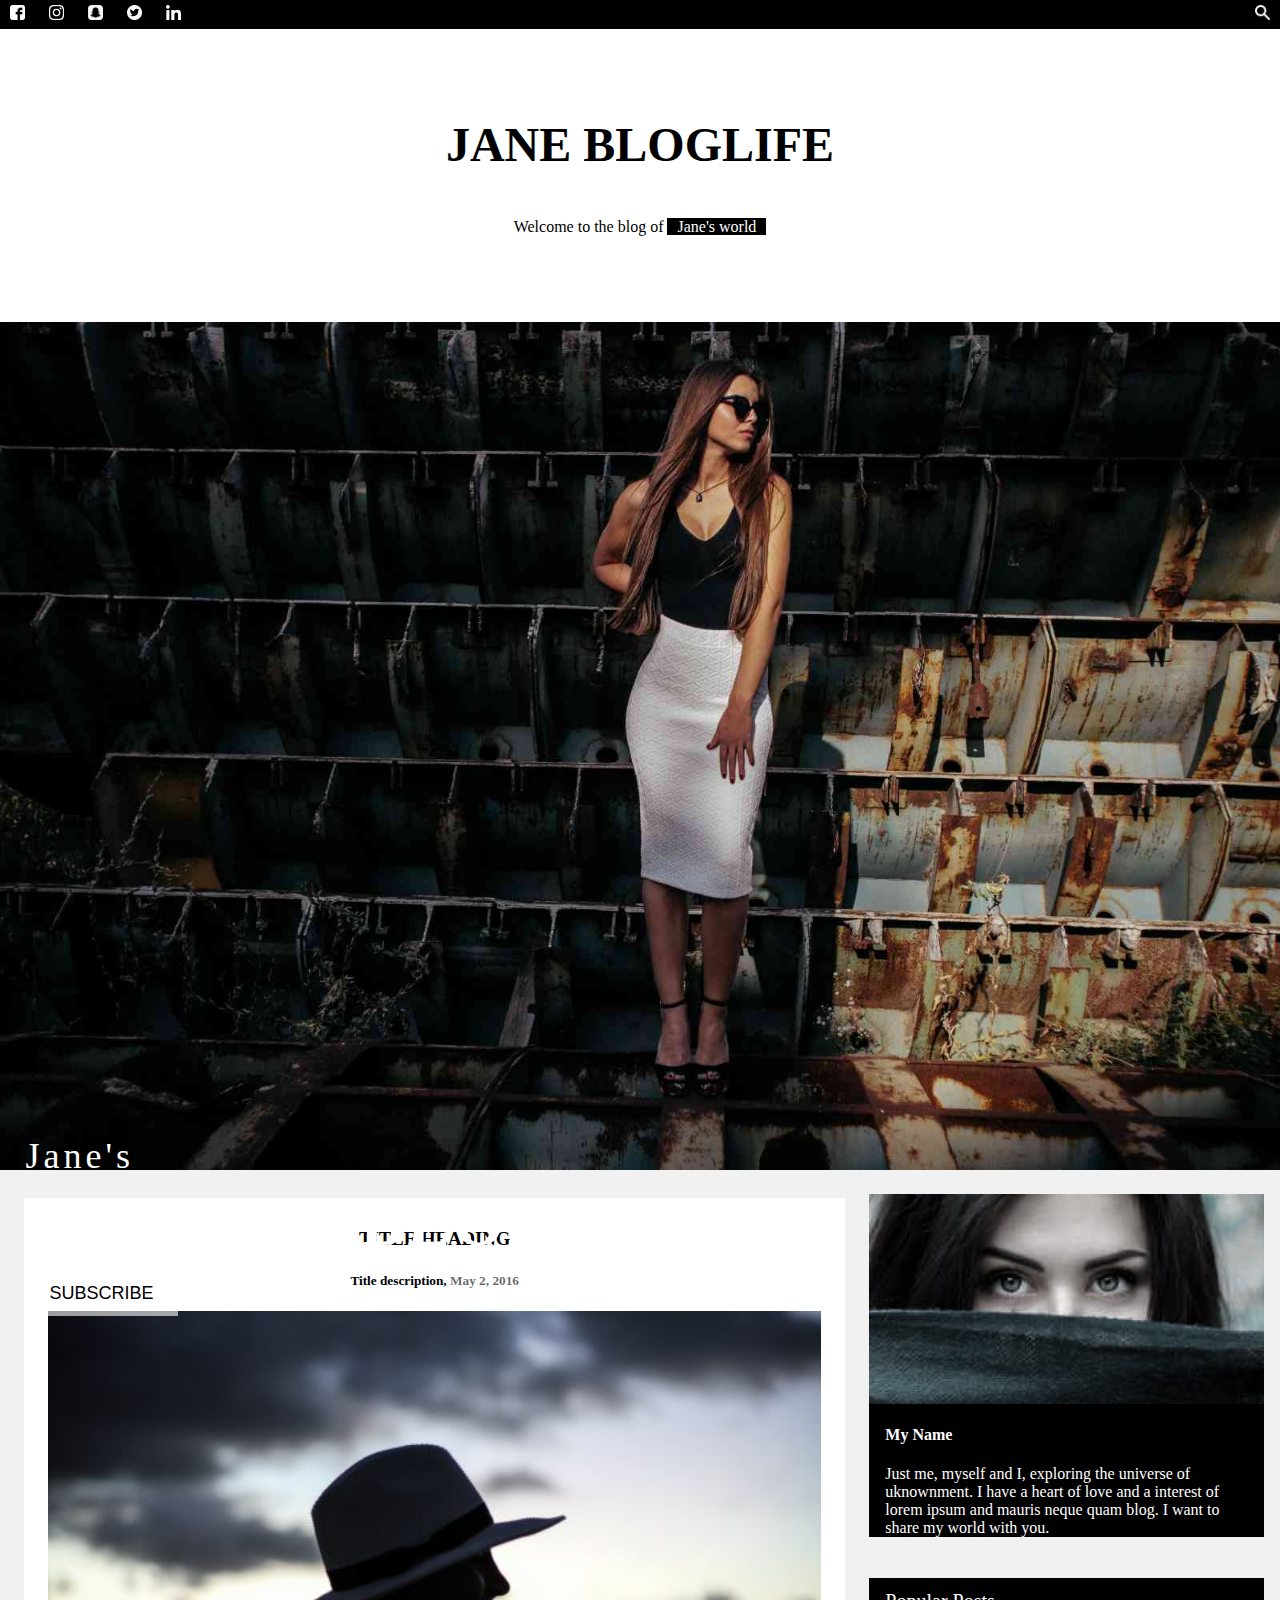
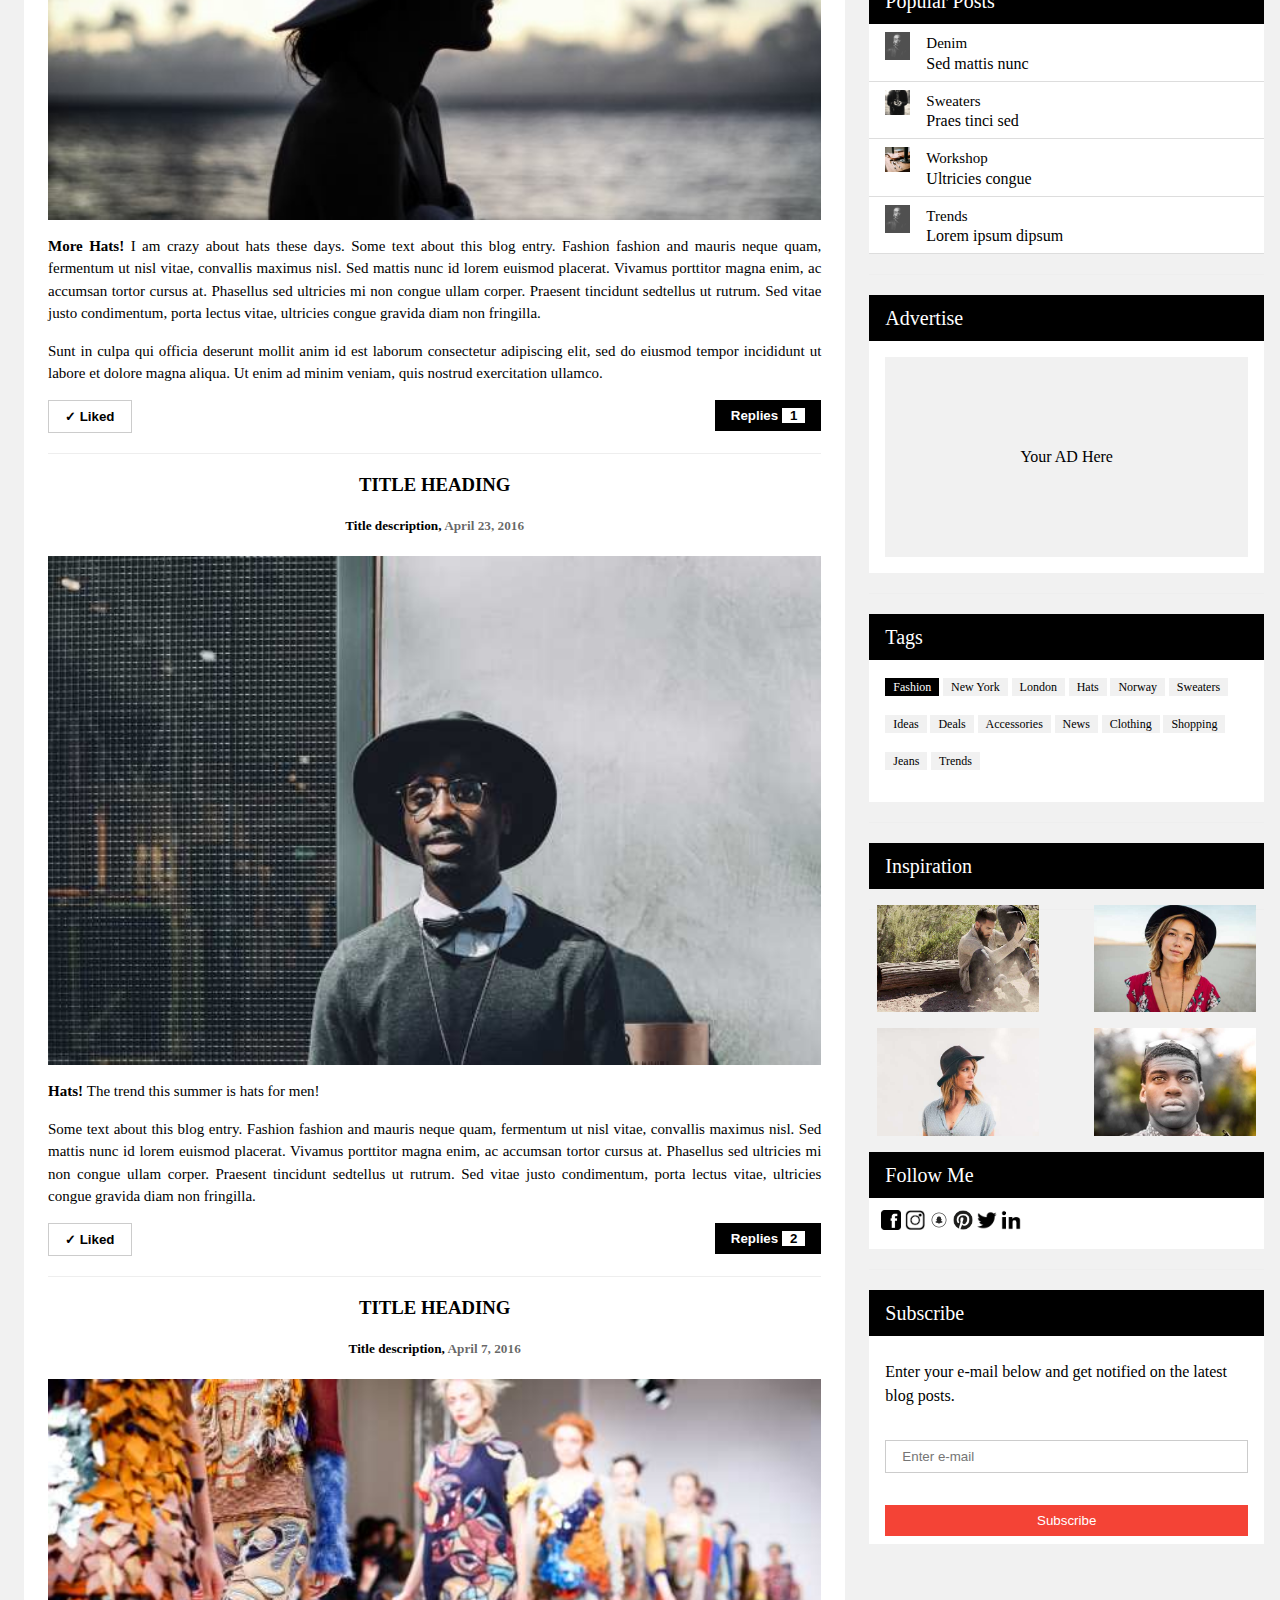
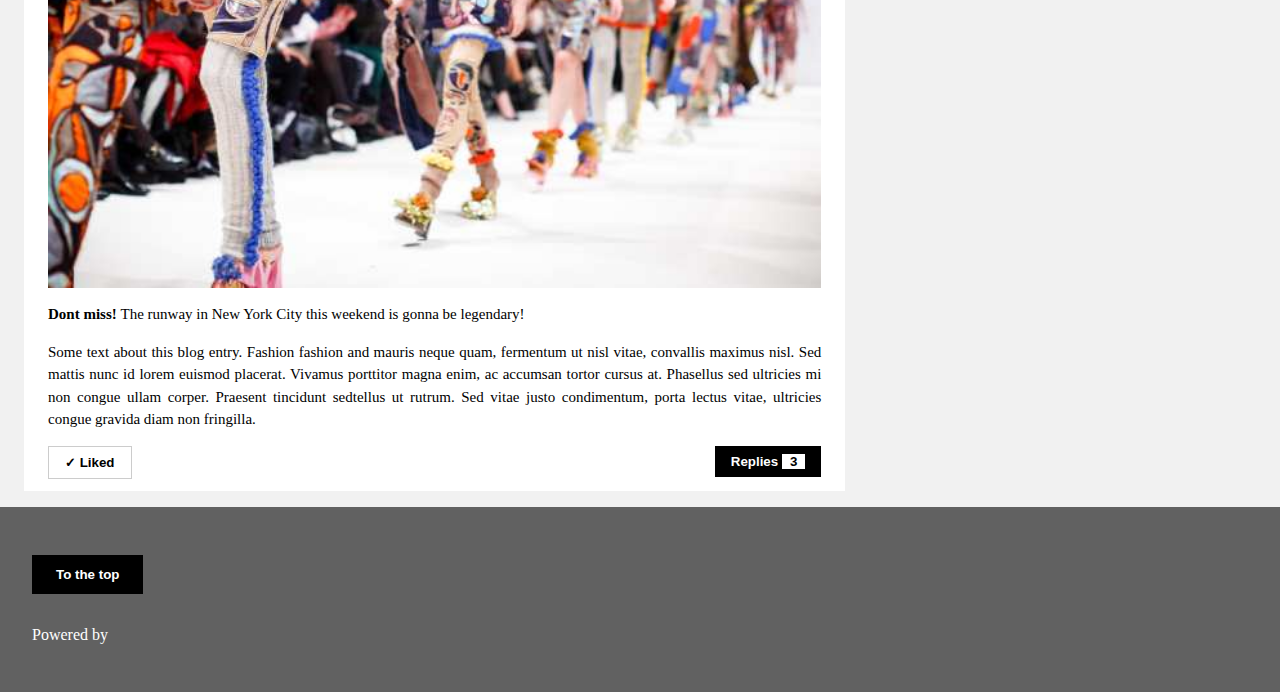
<file: index.html>
<html lang="en">

<head>
    <meta charset="UTF-8">
    <meta http-equiv="X-UA-Compatible" content="IE=edge">
    <meta name="viewport" content="width=device-width, initial-scale=1.0">
    <title>Tempate</title>
    <link rel="stylesheet" href="style.css">
</head>

<body>
    <div class="navbar">
        <ul>
            <li><a href="#"><img class="social" src="image/white-facebook-icon-png-0.jpg" alt=""></a></li>
            <li><a href="#"><img class="social" src="image/insta.png" alt=""></a></li>
            <li><a href="#"><img class="social" src="image/snap.gif" alt=""></a></li>
            <li><a href="#"><img class="social" src="image/white-facebook-icon-png-27.jpg" alt=""></a></li>
            <li><a href="#"><img class="social" src="image/linkdin.png" alt=""></a></li>
            <ul class="magnify">
                <li><a href="#"><img class="social" src="image/Magnifying.png" alt=""></a></li>
            </ul>
        </ul>
    </div>
    <header class="header">
        <h1>JANE BLOGLIFE</h1>
        <h6>Welcome to the blog of <mark> Jane's world </mark></h6>
    </header>
    <header class="home">
        <img class="jane-pic" src="image/jane.jpg" alt="">
        <div class="fationblog">
            <h4>Jane's</h4>
            <h1><b>FASHION BLOG</b></h1>
            <button class="subscribe">SUBSCRIBE</button>

        </div>
    </header>
    <div class="pading">
        <div class="main">
            <div class="title">
                <h3>TITLE HEADING</h3>
                <h5>Title description, <span> May 2, 2016</span></h5>
                <div class="more-hat">
                    <img src="image/girl_hat.jpg" alt="">
                    <p>
                        <strong> More Hats! </strong>I am crazy about hats these days. Some text about this blog entry.
                        Fashion
                        fashion and mauris
                        neque quam, fermentum ut nisl vitae, convallis maximus nisl. Sed mattis nunc id lorem euismod
                        placerat.
                        Vivamus porttitor magna enim, ac accumsan tortor cursus at. Phasellus sed ultricies mi non
                        congue
                        ullam
                        corper. Praesent tincidunt sedtellus ut rutrum. Sed vitae justo condimentum, porta lectus vitae,
                        ultricies congue gravida diam non fringilla.
                    </p>
                    <p>Sunt in culpa qui officia deserunt mollit anim id est laborum consectetur adipiscing elit, sed do
                        eiusmod
                        tempor incididunt ut labore et dolore magna aliqua. Ut enim ad minim veniam, quis nostrud
                        exercitation
                        ullamco.</p>
                    <button class="like">✓ Liked</button>
                    <button class="replies">Replies <span>1</span></button>
                </div>
                <hr>
            </div>

            <div class="title">
                <h3>TITLE HEADING</h3>
                <h5>Title description, <span> April 23, 2016</span></h5>
                <div class="more-hat">
                    <img src="image/man_hat.jpg" alt="">
                    <p>
                        <strong> Hats! </strong>The trend this summer is hats for men!
                    </p>
                    <p>Some text about this blog entry. Fashion fashion and mauris neque quam, fermentum ut nisl vitae,
                        convallis maximus nisl. Sed mattis nunc id lorem euismod placerat. Vivamus porttitor magna enim,
                        ac
                        accumsan tortor cursus at. Phasellus sed ultricies mi non congue ullam corper. Praesent
                        tincidunt
                        sedtellus ut rutrum. Sed vitae justo condimentum, porta lectus vitae, ultricies congue gravida
                        diam
                        non
                        fringilla.</p>
                    <button class="like">✓ Liked</button>
                    <button class="replies">Replies <span>2</span></button>
                </div>
                <hr>
                <div class="title">
                    <h3>TITLE HEADING</h3>
                    <h5>Title description, <span> April 7, 2016</span></h5>
                    <div class="more-hat">
                        <img src="image/runway.jpg" alt="">
                        <p>
                            <strong> Dont miss! </strong>The runway in New York City this weekend is gonna be legendary!
                        </p>
                        <p>Some text about this blog entry. Fashion fashion and mauris neque quam, fermentum ut nisl
                            vitae,
                            convallis maximus nisl. Sed mattis nunc id lorem euismod placerat. Vivamus porttitor magna
                            enim,
                            ac
                            accumsan tortor cursus at. Phasellus sed ultricies mi non congue ullam corper. Praesent
                            tincidunt
                            sedtellus ut rutrum. Sed vitae justo condimentum, porta lectus vitae, ultricies congue
                            gravida
                            diam
                            non fringilla.</p>
                        <button class="like">✓ Liked</button>
                        <button class="replies">Replies <span>3</span></button>
                    </div>
                </div>
            </div>
        </div>
    </div>

    <div class="aside">
        <div class="aside1">
            <img src="image/avatar_girl2.jpg" alt="">
            <div class="name">
                <h4>My Name</h4>
                <p>Just me, myself and I, exploring the universe of uknownment. I have a heart of love and a
                    interest of
                    lorem ipsum and mauris neque quam blog. I want to share my world with you.</p>
            </div>
        </div>
        <hr>
        <div class="aside2">
            <h4>Popular Posts</h4>
            <ul class="Popular">
                <li><img src="image/avatar_smoke.jpg" alt="">
                    <span class="titr">Denim</span><br>
                    <span>Sed mattis nunc</span>
                </li>
                <li><img src="image/bandmember.jpg" alt="">
                    <span class="titr">Sweaters</span><br>
                    <span>Praes tinci sed</span>
                </li>
                <li><img src="image/workshop.jpg" alt="">
                    <span class="titr">Workshop</span><br>
                    <span>Ultricies congue</span>
                </li>
                <li><img src="image/avatar_smoke.jpg" alt="">
                    <span class="titr">Trends</span><br>
                    <span>Lorem ipsum dipsum</span>
                </li>
            </ul>
        </div>
        <hr>
        <div class="aside3">
            <h4>Advertise</h4>
            <div class="aside-Advertise">
                <div class="Advertise">
                    <span>
                        Your AD Here
                    </span>
                </div>
            </div>
        </div>

        <hr>
        <div class="aside4">
            <h4>Tags</h4>
            <div class="tags">
                <p>
                    <span class="fashion">Fashion</span>
                    <span>New York</span>
                    <span>London</span>
                    <span>Hats</span>
                    <span>Norway</span>
                    <span>Sweaters</span>
                    <span>Ideas</span>
                    <span>Deals</span>
                    <span>Accessories</span>
                    <span>News</span>
                    <span>Clothing</span>
                    <span>Shopping</span>
                    <span>Jeans</span>
                    <span>Trends</span>
                </p>
            </div>
        </div>
        <hr>
        <div class="aside5">
            <h4>Inspiration</h4>
            <div class="col1">
                <p>
                    <img src="image/jeans.jpg" alt="">
                </p>
                <p>
                    <img src="image/avatar_hat.jpg" alt="">
                </p>
            </div>
            <div class="col2">
                <p>
                    <img src="image/team1.jpg" alt="">
                </p>
                <p>
                    <img src="image/team4.jpg" alt="">
                </p>
            </div>
        </div>
        <hr>
        <div class="aside6">
            <h4>Follow Me</h4>
            <div>
                <ul>
                    <li><a href="#"><img class="social-m" src="image/facebook.png" alt=""></a></li>
                    <li><a href="#"><img class="social-m" src="image/instagram.png" alt=""></a></li>
                    <li><a href="#"><img class="social-m" src="image/snapchat.png" alt=""></a></li>
                    <li><a href="#"><img class="social-m" src="image/pinterest.png" alt=""></a></li>
                    <li><a href="#"><img class="social-m" src="image/twitter.png" alt=""></a></li>
                    <li><a href="#"><img class="social-m" src="image/linkd in.png" alt=""></a></li>
                </ul>
            </div>
        </div>
        <hr>
        <div class="aside7">
            <h4>Subscribe</h4>
            <p>Enter your e-mail below and get notified on the latest blog posts.</p>
            <p>
                <input type="email" placeholder="Enter e-mail">
            </p>
            <p>
                <button>Subscribe</button>
            </p>
        </div>
    </div>




    <footer>
        <p>
            <button>
                To the top
            </button>
        </p>
        <p>
            Powered by
        </p>
    </footer>
</body>

</html>
</file>
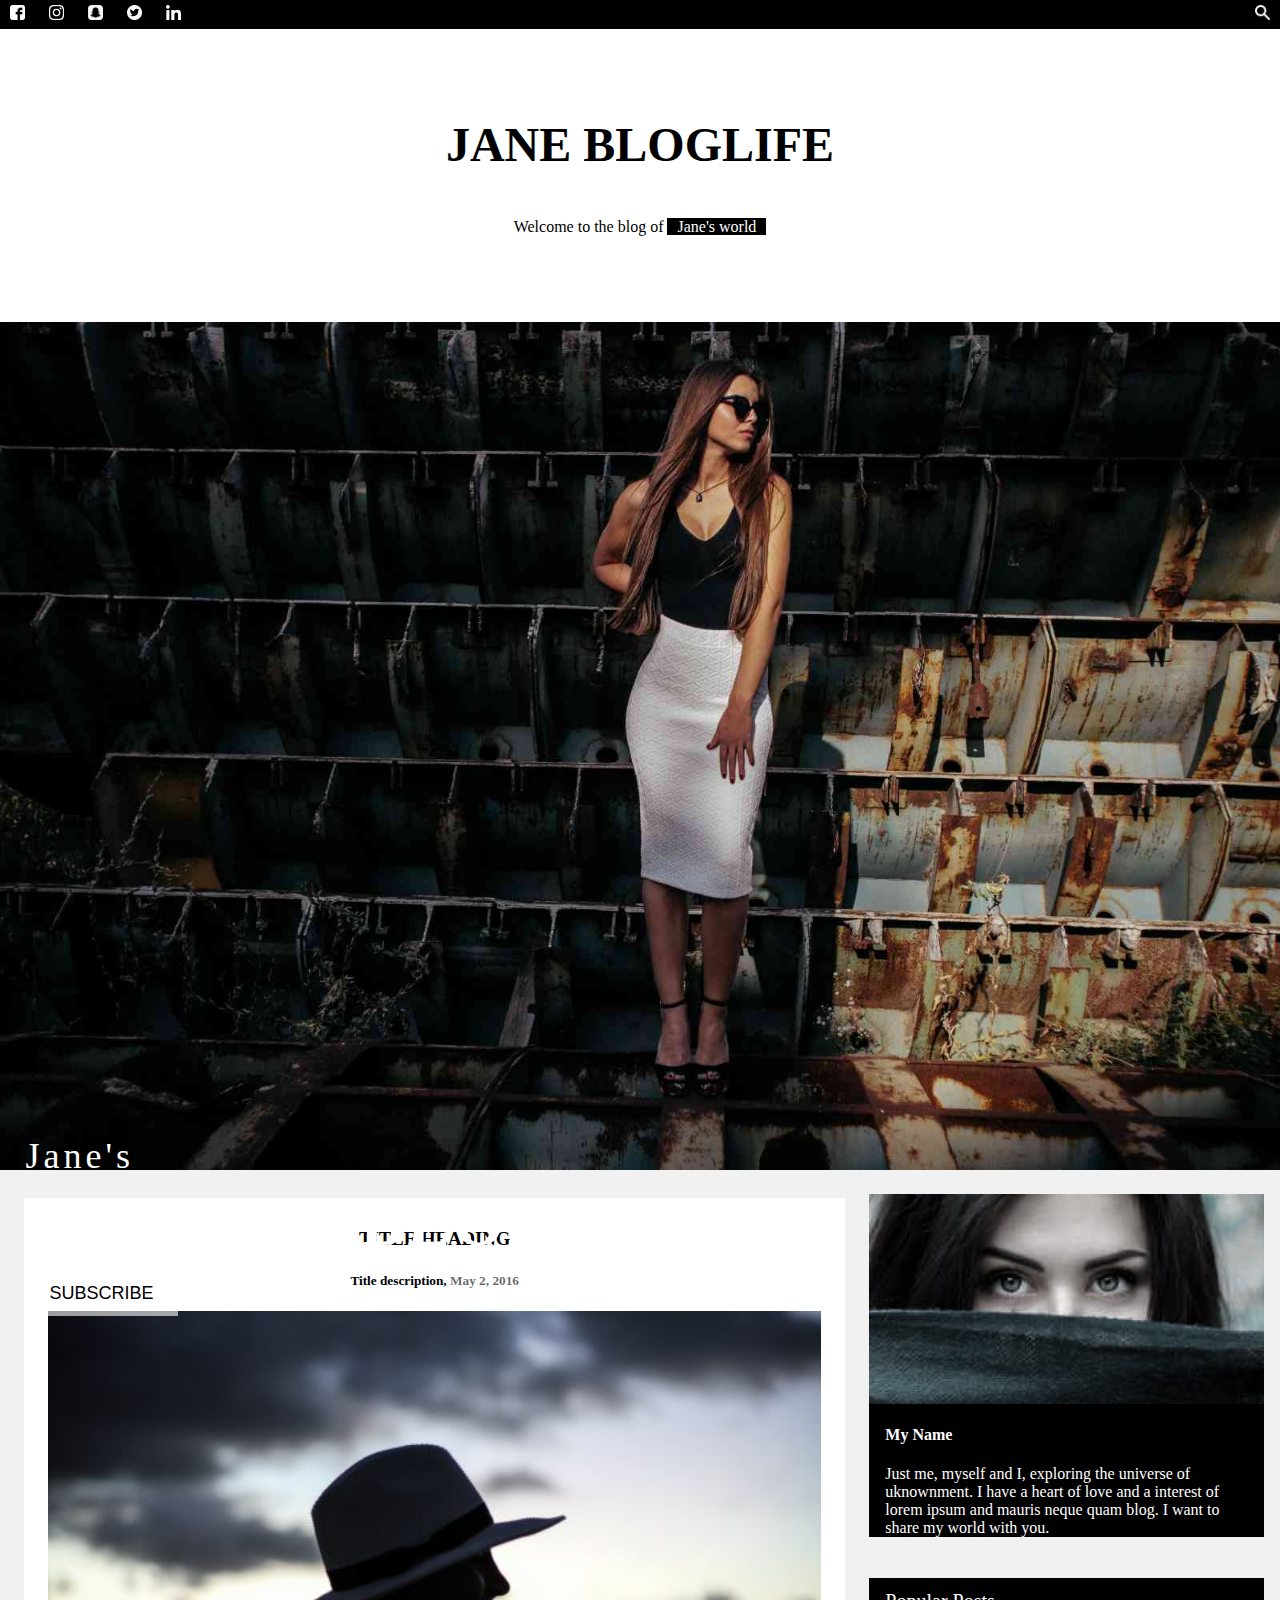
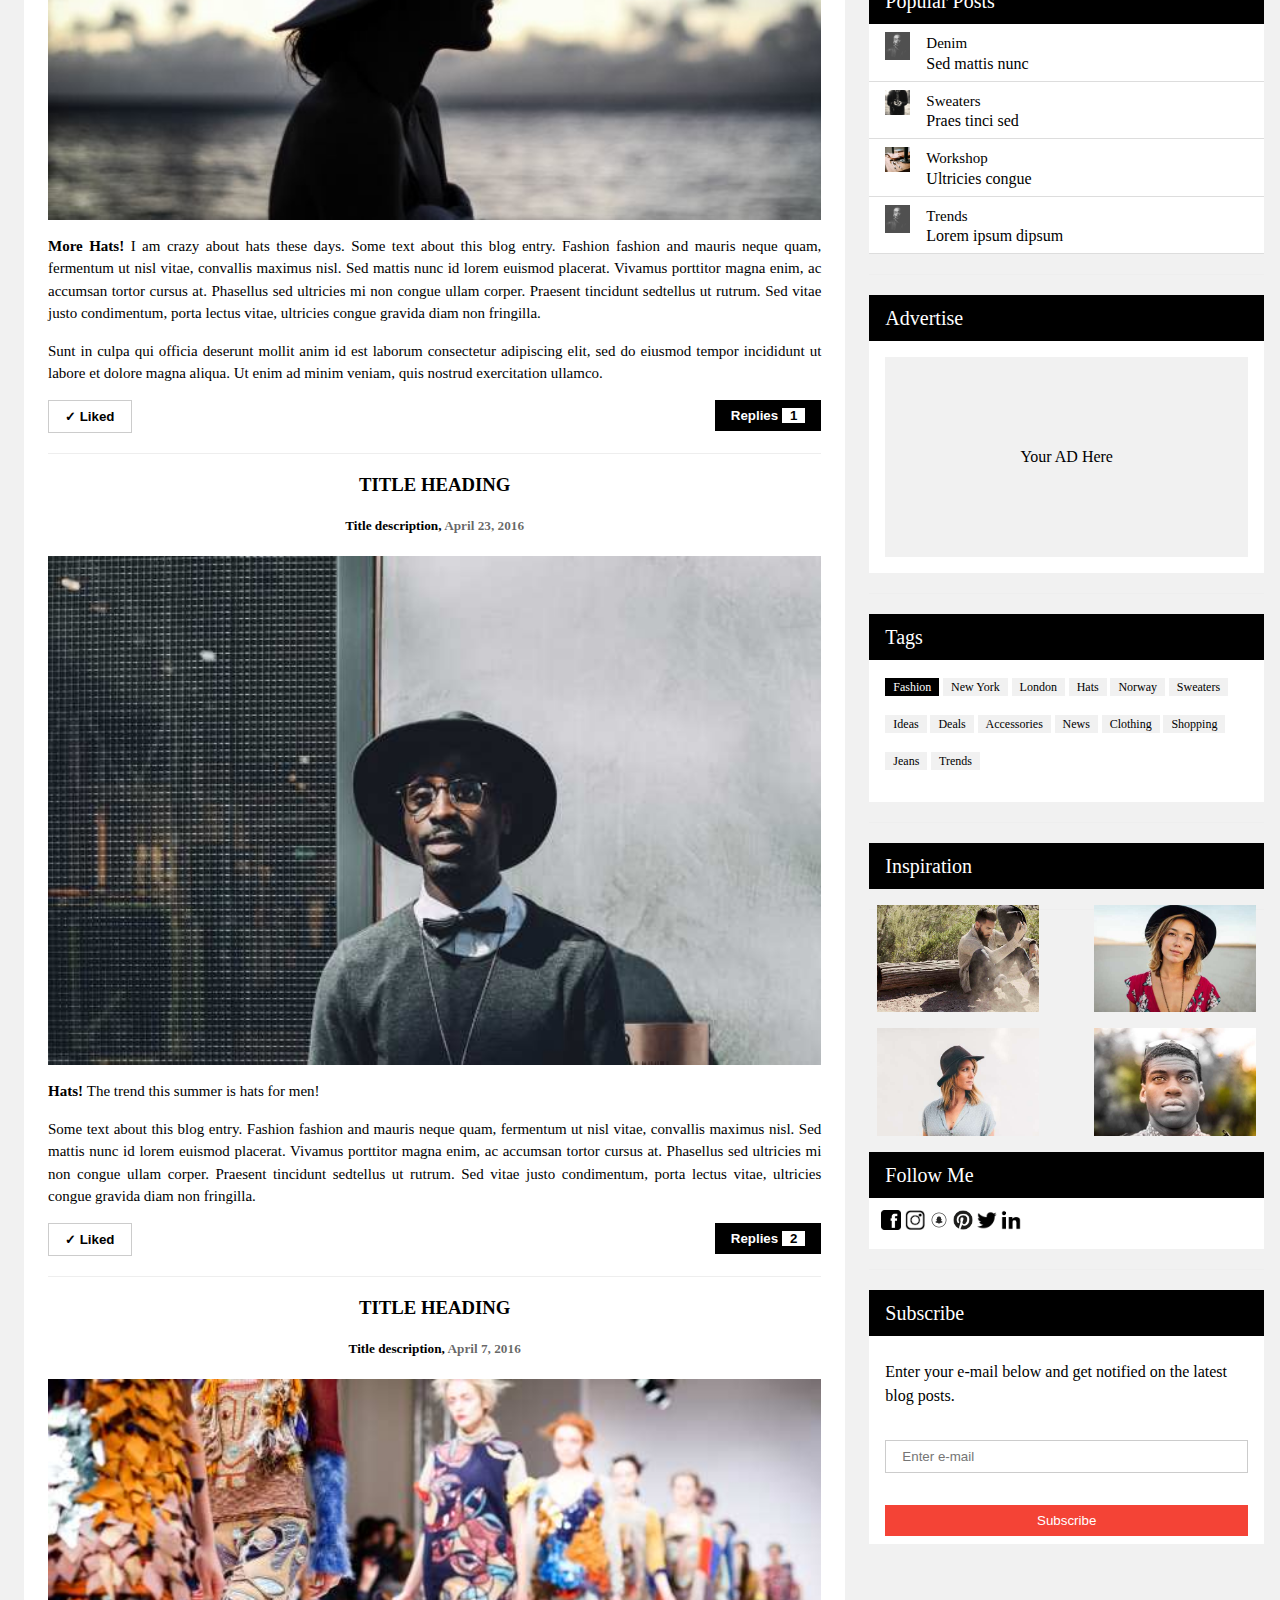
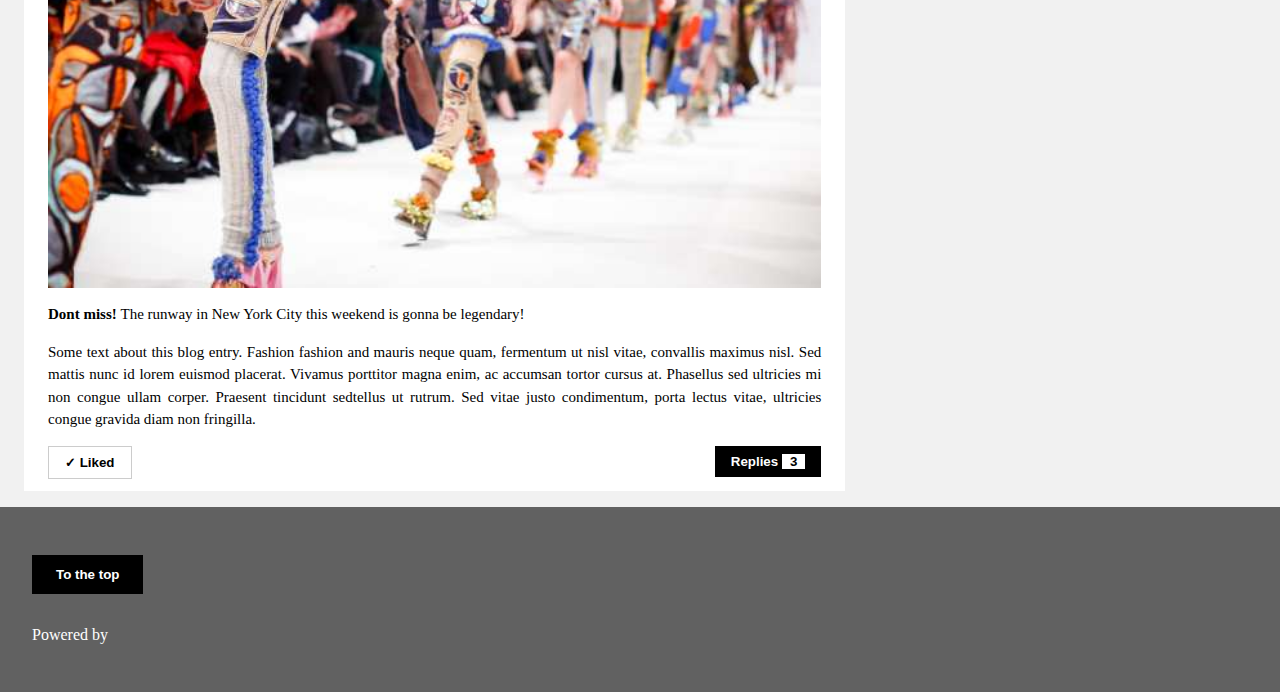
<file: blog.html>
<html lang="en">

<head>
    <meta charset="UTF-8">
    <meta http-equiv="X-UA-Compatible" content="IE=edge">
    <meta name="viewport" content="width=device-width, initial-scale=1.0">
    <title>Tempate</title>
    <link rel="stylesheet" href="style.css">
</head>

<body>
    <div class="navbar">
        <ul>
            <li><a href="#"><img class="social" src="image/white-facebook-icon-png-0.jpg" alt=""></a></li>
            <li><a href="#"><img class="social" src="image/insta.png" alt=""></a></li>
            <li><a href="#"><img class="social" src="image/snap.gif" alt=""></a></li>
            <li><a href="#"><img class="social" src="image/white-facebook-icon-png-27.jpg" alt=""></a></li>
            <li><a href="#"><img class="social" src="image/linkdin.png" alt=""></a></li>
            <ul class="magnify">
                <li><a href="#"><img class="social" src="image/Magnifying.png" alt=""></a></li>
            </ul>
        </ul>
    </div>
    <header class="header">
        <h1>JANE BLOGLIFE</h1>
        <h6>Welcome to the blog of <mark> Jane's world </mark></h6>
    </header>
    <header class="home">
        <img class="jane-pic" src="image/jane.jpg" alt="">
        <div class="fationblog">
            <h4>Jane's</h4>
            <h1><b>FASHION BLOG</b></h1>
            <button class="subscribe">SUBSCRIBE</button>

        </div>
    </header>
    <div class="pading">
        <div class="main">
            <div class="title">
                <h3>TITLE HEADING</h3>
                <h5>Title description, <span> May 2, 2016</span></h5>
                <div class="more-hat">
                    <img src="image/girl_hat.jpg" alt="">
                    <p>
                        <strong> More Hats! </strong>I am crazy about hats these days. Some text about this blog entry.
                        Fashion
                        fashion and mauris
                        neque quam, fermentum ut nisl vitae, convallis maximus nisl. Sed mattis nunc id lorem euismod
                        placerat.
                        Vivamus porttitor magna enim, ac accumsan tortor cursus at. Phasellus sed ultricies mi non
                        congue
                        ullam
                        corper. Praesent tincidunt sedtellus ut rutrum. Sed vitae justo condimentum, porta lectus vitae,
                        ultricies congue gravida diam non fringilla.
                    </p>
                    <p>Sunt in culpa qui officia deserunt mollit anim id est laborum consectetur adipiscing elit, sed do
                        eiusmod
                        tempor incididunt ut labore et dolore magna aliqua. Ut enim ad minim veniam, quis nostrud
                        exercitation
                        ullamco.</p>
                    <button class="like">✓ Liked</button>
                    <button class="replies">Replies <span>1</span></button>
                </div>
                <hr>
            </div>

            <div class="title">
                <h3>TITLE HEADING</h3>
                <h5>Title description, <span> April 23, 2016</span></h5>
                <div class="more-hat">
                    <img src="image/man_hat.jpg" alt="">
                    <p>
                        <strong> Hats! </strong>The trend this summer is hats for men!
                    </p>
                    <p>Some text about this blog entry. Fashion fashion and mauris neque quam, fermentum ut nisl vitae,
                        convallis maximus nisl. Sed mattis nunc id lorem euismod placerat. Vivamus porttitor magna enim,
                        ac
                        accumsan tortor cursus at. Phasellus sed ultricies mi non congue ullam corper. Praesent
                        tincidunt
                        sedtellus ut rutrum. Sed vitae justo condimentum, porta lectus vitae, ultricies congue gravida
                        diam
                        non
                        fringilla.</p>
                    <button class="like">✓ Liked</button>
                    <button class="replies">Replies <span>2</span></button>
                </div>
                <hr>
                <div class="title">
                    <h3>TITLE HEADING</h3>
                    <h5>Title description, <span> April 7, 2016</span></h5>
                    <div class="more-hat">
                        <img src="image/runway.jpg" alt="">
                        <p>
                            <strong> Dont miss! </strong>The runway in New York City this weekend is gonna be legendary!
                        </p>
                        <p>Some text about this blog entry. Fashion fashion and mauris neque quam, fermentum ut nisl
                            vitae,
                            convallis maximus nisl. Sed mattis nunc id lorem euismod placerat. Vivamus porttitor magna
                            enim,
                            ac
                            accumsan tortor cursus at. Phasellus sed ultricies mi non congue ullam corper. Praesent
                            tincidunt
                            sedtellus ut rutrum. Sed vitae justo condimentum, porta lectus vitae, ultricies congue
                            gravida
                            diam
                            non fringilla.</p>
                        <button class="like">✓ Liked</button>
                        <button class="replies">Replies <span>3</span></button>
                    </div>
                </div>
            </div>
        </div>
    </div>

    <div class="aside">
        <div class="aside1">
            <img src="image/avatar_girl2.jpg" alt="">
            <div class="name">
                <h4>My Name</h4>
                <p>Just me, myself and I, exploring the universe of uknownment. I have a heart of love and a
                    interest of
                    lorem ipsum and mauris neque quam blog. I want to share my world with you.</p>
            </div>
        </div>
        <hr>
        <div class="aside2">
            <h4>Popular Posts</h4>
            <ul class="Popular">
                <li><img src="image/avatar_smoke.jpg" alt="">
                    <span class="titr">Denim</span><br>
                    <span>Sed mattis nunc</span>
                </li>
                <li><img src="image/bandmember.jpg" alt="">
                    <span class="titr">Sweaters</span><br>
                    <span>Praes tinci sed</span>
                </li>
                <li><img src="image/workshop.jpg" alt="">
                    <span class="titr">Workshop</span><br>
                    <span>Ultricies congue</span>
                </li>
                <li><img src="image/avatar_smoke.jpg" alt="">
                    <span class="titr">Trends</span><br>
                    <span>Lorem ipsum dipsum</span>
                </li>
            </ul>
        </div>
        <hr>
        <div class="aside3">
            <h4>Advertise</h4>
            <div class="aside-Advertise">
                <div class="Advertise">
                    <span>
                        Your AD Here
                    </span>
                </div>
            </div>
        </div>

        <hr>
        <div class="aside4">
            <h4>Tags</h4>
            <div class="tags">
                <p>
                    <span class="fashion">Fashion</span>
                    <span>New York</span>
                    <span>London</span>
                    <span>Hats</span>
                    <span>Norway</span>
                    <span>Sweaters</span>
                    <span>Ideas</span>
                    <span>Deals</span>
                    <span>Accessories</span>
                    <span>News</span>
                    <span>Clothing</span>
                    <span>Shopping</span>
                    <span>Jeans</span>
                    <span>Trends</span>
                </p>
            </div>
        </div>
        <hr>
        <div class="aside5">
            <h4>Inspiration</h4>
            <div class="col1">
                <p>
                    <img src="image/jeans.jpg" alt="">
                </p>
                <p>
                    <img src="image/avatar_hat.jpg" alt="">
                </p>
            </div>
            <div class="col2">
                <p>
                    <img src="image/team1.jpg" alt="">
                </p>
                <p>
                    <img src="image/team4.jpg" alt="">
                </p>
            </div>
        </div>
        <hr>
        <div class="aside6">
            <h4>Follow Me</h4>
            <div>
                <ul>
                    <li><a href="#"><img class="social-m" src="image/facebook.png" alt=""></a></li>
                    <li><a href="#"><img class="social-m" src="image/instagram.png" alt=""></a></li>
                    <li><a href="#"><img class="social-m" src="image/snapchat.png" alt=""></a></li>
                    <li><a href="#"><img class="social-m" src="image/pinterest.png" alt=""></a></li>
                    <li><a href="#"><img class="social-m" src="image/twitter.png" alt=""></a></li>
                    <li><a href="#"><img class="social-m" src="image/linkd in.png" alt=""></a></li>
                </ul>
            </div>
        </div>
        <hr>
        <div class="aside7">
            <h4>Subscribe</h4>
            <p>Enter your e-mail below and get notified on the latest blog posts.</p>
            <p>
                <input type="email" placeholder="Enter e-mail">
            </p>
            <p>
                <button>Subscribe</button>
            </p>
        </div>
    </div>




    <footer>
        <p>
            <button>
                To the top
            </button>
        </p>
        <p>
            Powered by
        </p>
    </footer>
</body>

</html>
</file>
<file: style.css>
* {
            box-sizing: border-box;
        }

        body {
            background-color: #f1f1f1;
            margin: 0;
        }

        ul {
            background-color: rgb(0, 0, 0);
            margin: 0px;
            padding: 0px;
        }

        li {
            display: inline;
        }

        .social {
            width: 15px;
            height: 15px;
            margin: 5px 10px;
        }

        .magnify {
            float: right;
        }

        .header {
            background-color: white;
            padding: 48px 0px;
        }

        .header h1 {
            text-align: center;
            font-size: 48px;
            font-weight: bold;
            line-height: 1.5;
        }

        .header h6 {
            font-weight: 400;
            text-align: center;
            font-size: 16px;
        }

        .header mark {
            background-color: black;
            color: white;
            padding: 0 10px;
        }

        .jane-pic {
            width: 100%;
            height: auto;
        }

        .fationblog {
            position: absolute;
            top: 125%;
            left: 2%;
            color: white;
        }

        .fationblog h4 {
            font-weight: 400;
            font-size: 36px;
            letter-spacing: 4px;
            margin: 10px 0;
        }

        .fationblog h1 {
            font-weight: bolder;
            font-size: 64px;
            letter-spacing: 4px;
            margin: 10px 0;
        }

        .subscribe {
            background-color: rgba(255, 255, 255, 0.6);
            color: black;
            padding: 12px 24px;
            font-size: 18px;
            border: none;
            cursor: pointer;
        }

        .pading {
            padding: 12px 24px;
        }

        .main {
            width: 66.6666%;
            background-color: white;
            padding: 12px 24px;
            margin: 16px 0;
            display: block;
            float: left;
        }

        .title h3,
        .title h5 {
            text-align: center;
        }

        .title span {
            color: rgba(0, 0, 0, .6);
        }

        .more-hat img {
            width: 100%;
        }

        .more-hat p {
            text-align: justify;
            font-size: 15px;
            line-height: 1.5;
        }

        .like {
            font-weight: bold;
            color: black;
            background-color: white;
            border: 1px solid #ccc;
            text-align: center;
            cursor: pointer;
            display: inline-block;
            padding: 8px 16px;
        }

        .replies {
            font-weight: bold;
            color: rgb(255, 255, 255);
            background-color: rgb(0, 0, 0);
            border: none;
            text-align: center;
            cursor: pointer;
            display: inline;
            padding: 8px 16px;
            float: right;
        }

        .replies span {
            background-color: white;
            color: black;
            cursor: pointer;
            padding: 0 8px;
        }

        .aside {
            background-color: #f1f1f1;
            color: white;
            float: right;
            width: 33.333%;
            padding: 0 16px;
        }

        .aside1 {
            background-color: black;
        }

        .aside1 img {
            width: 100%;
            filter: grayscale(75%);
        }

        .aside1 p,
        .aside1 h4 {
            padding: 0.01em 16px;
        }

        .aside2 h4 {
            font-weight: 400;
            margin: 0;
            font-size: 20px;
            background-color: black;
            color: white;
            padding: 8px 16px;
            line-height: 1.5;
        }

        .aside2 {
            width: 100%;
            clear: both;
            color: #000;
            background-color: #fff;
        }

        .Popular {
            list-style-type: none;
            color: rgb(0, 0, 0);
            background-color: rgb(255, 255, 255);
            padding: 0;
            margin: 0;
        }

        .Popular li {
            padding: 8px 16px;
            border-bottom: 1px solid #ddd;
            display: block;
        }

        .Popular img {
            width: 25px;
            margin-right: 16px;
            float: left;
        }

        .titr {
            font-size: 15px;
            line-height: 1.5;
        }


        .aside3,
        .aside5,
        .aside6,
        .aside7 {
            width: 100%;
            clear: both;
            color: #000;
            background-color: #fff;
            line-height: 1.5;
            margin-bottom: 16px;
        }

        .aside-Advertise {
            padding: 16px;
        }


        .aside3 h4,
        .aside4 h4,
        .aside5 h4,
        .aside6 h4,
        .aside7 h4 {
            font-weight: 400;
            margin: 0;
            font-size: 20px;
            background-color: black;
            color: white;
            padding: 8px 16px;
            line-height: 1.5;
        }

        div .Advertise {
            height: 200px;
            color: #000;
            background-color: #f1f1f1;
            position: relative;
        }

        .Advertise span {
            position: absolute;
            top: 50%;
            left: 50%;
            transform: translate(-50%, -50%);
        }

        .tags {
            color: #000;
            background-color: #fff;
            padding: 0.01em 16px;
            font-size: 15px;
            line-height: 1.5;
        }

        .tags span {
            color: #000;
            background-color: #f1f1f1;
            margin-bottom: 16px;
            font-size: 12px;
            display: inline-block;
            padding-left: 8px;
            padding-right: 8px;
            text-align: center;
        }

        p .fashion {
            color: #fff;
            background-color: #000;
            display: inline-block;
            padding-left: 8px;
            padding-right: 8px;
            text-align: center;
            margin-bottom: 16px;
            line-height: 1.5;
        }

        .aside5 img {
            width: 100%;
            vertical-align: middle;
        }

        div .col1 {
            width: 45%;
            padding: 0 8px;
            line-height: 1.5;
            float: left;
        }

        div .col2 {
            width: 45%;
            padding: 0 8px;
            line-height: 1.5;
            float: right;
        }

        .aside6 ul {
            background-color: white;
            padding: 12px;
        }

        .social-m {
            width: 20px;
            height: 20px;
        }

        .aside7 p {
            padding: 8px 16px;
        }

        .aside7 input {
            width: 100%;
            border: 1px solid #ccc;
            padding: 8px 16px;
            display: block;
            margin: 0;
        }

        .aside7 button {
            color: #fff;
            background-color: #f44336;
            display: block;
            width: 100%;
            text-align: center;
            cursor: pointer;
            padding: 8px 16px;
            border: none;
        }


        footer {
            padding: 32px;
            color: #fff;
            background-color: #616161;
            display: block;
            clear: both;
        }

        footer button {
            font-weight: bold;
            color: rgb(255, 255, 255);
            background-color: rgb(0, 0, 0);
            border: none;
            text-align: center;
            cursor: pointer;
            display: inline;
            padding: 12px 24px;
            margin-bottom: 16px;
        }

        hr {
            border: 0;
            border-top-color: currentcolor;
            border-top-style: none;
            border-top-width: 0px;
            border-top: 1px solid #eee;
            margin: 20px 0;
            box-sizing: content-box;
            height: 0;
            overflow: visible;
        }
</file>
